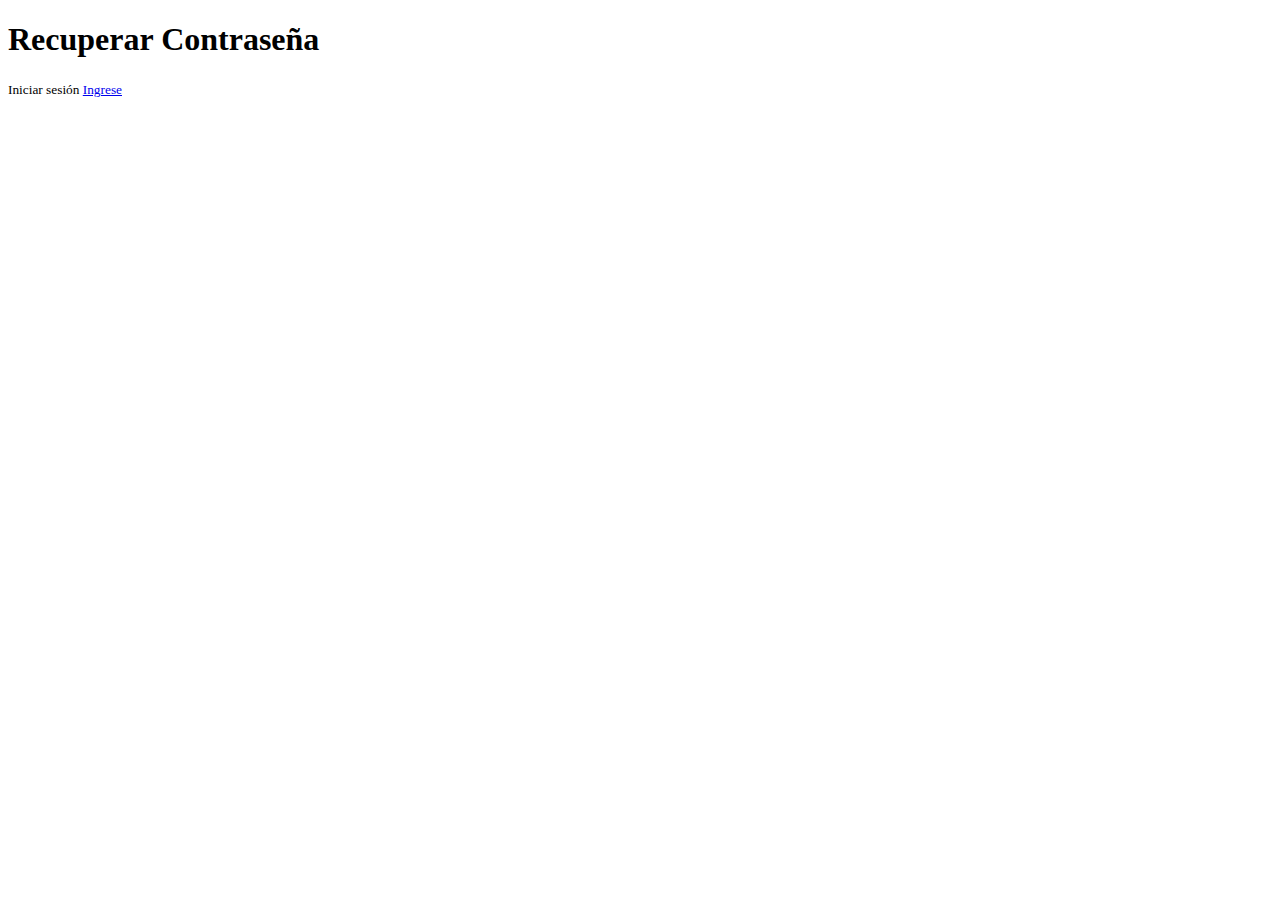
<file: src/restarPassword.html>
<!DOCTYPE html>
<html lang="es-PE">
<head>
    <meta charset="UTF-8">
    <meta name="viewport" content="width=device-width, initial-scale=1.0">
    <title>Recuperar Contraseña</title>
</head>
<body>
    <h1>Recuperar Contraseña</h1>
    <p>
        <small>Iniciar sesión <a href="./sesion.html">Ingrese</a></small>
    </p>
</body>
</html>
</file>
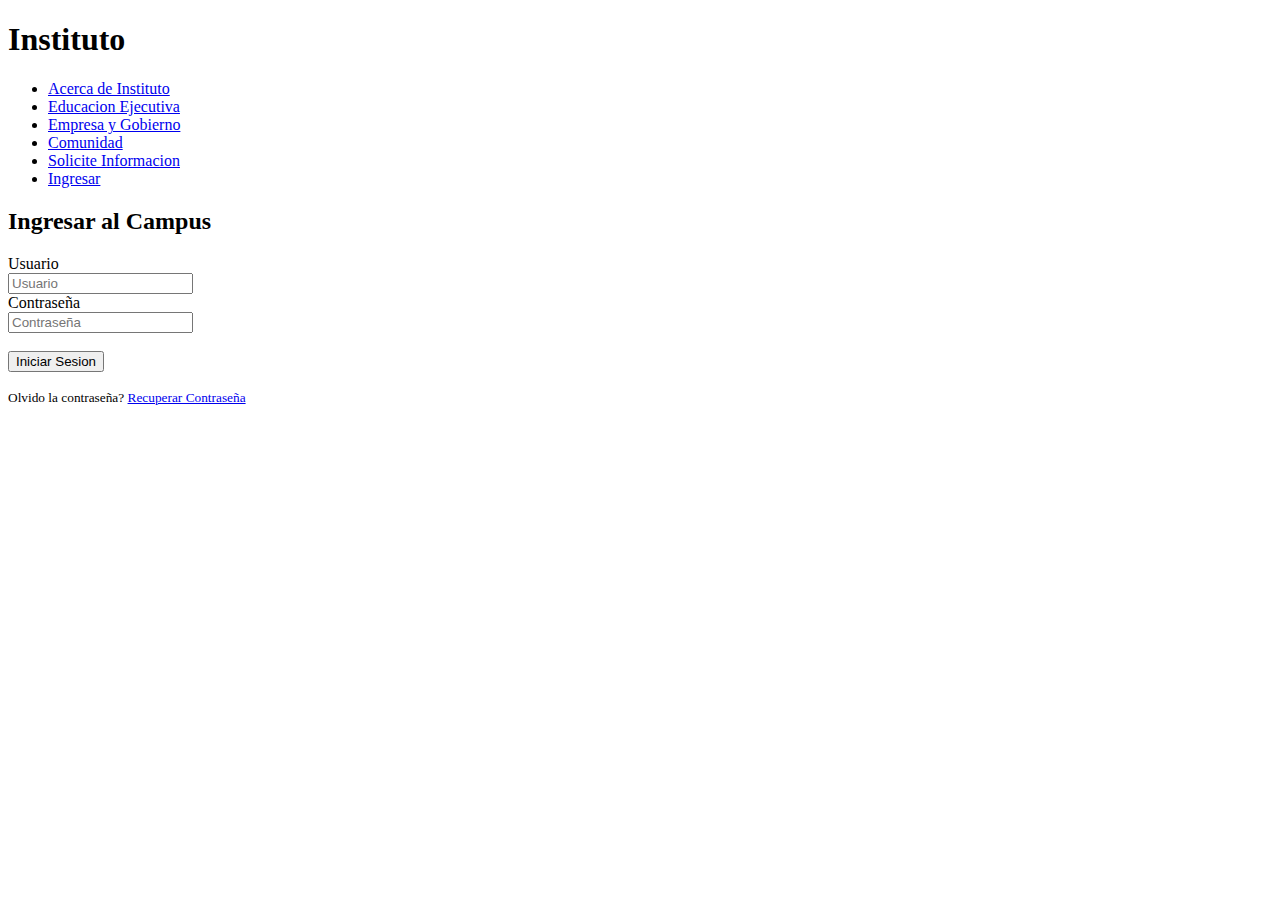
<file: src/sesion.html>
<!DOCTYPE html>
<html lang="es-PE">
<head>
    <meta charset="UTF-8">
    <meta name="viewport" content="width=device-width, initial-scale=1.0">
    <title>Iniciar Sesión</title>
</head>
<body>
    <header>
        <h1>Instituto</h1>
        <nav>
            <ul>
                <li><a href="/index.html">Acerca de Instituto</a></li>
                <li><a href="./educacionEjecutiva.html">Educacion Ejecutiva</a></li>
                <li><a href="./empresaGobierno.html">Empresa y Gobierno</a></li>
                <li><a href="./comunidad.html">Comunidad</a></li>
                <li><a href="./solicitarInformacion.html">Solicite Informacion</a></li>
                <li><a href="./sesion.html">Ingresar</a></li>
            </ul>
           
        </nav>
   </header>
   <main>
        <article>
            <header><h2>Ingresar al Campus</h2></header>
            <form action="">
                <div>
                    <label for="user">Usuario</label><br>
                    <input id="user" type="text" placeholder="Usuario" maxlength="15" required autocomplete="off" ><br>
                </div>
                <div>
                    <label for="password">Contraseña</label><br>
                    <input id="password" type="password" placeholder="Contraseña" required autocomplete="off"><br>
                </div>
                <br>
                <button>Iniciar Sesion</button>
                <p><small>Olvido la contraseña? <a href="./restarPassword.html"> Recuperar Contraseña</a> </small></p>
            </form>
        </article>
   </main>
</body>
</html>
</file>
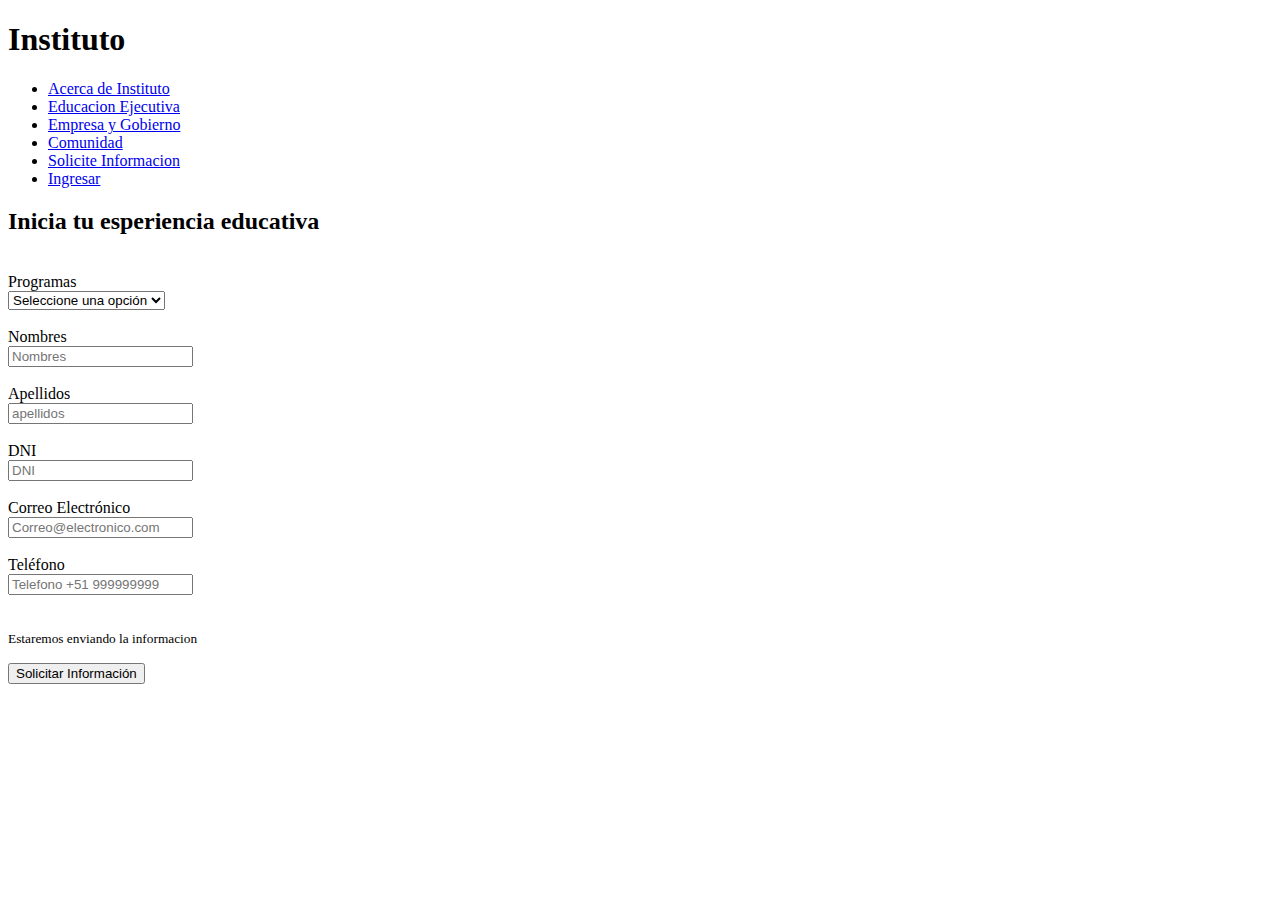
<file: src/solicitarInformacion.html>
<!DOCTYPE html>
<html lang="es-PE">
<head>
    <meta charset="UTF-8">
    <meta name="viewport" content="width=device-width, initial-scale=1.0">
    <title>Solicitar Información</title>
</head>
<body>
    <header>
        <h1>Instituto</h1>
        <nav>
            <ul>
                <li><a href="/index.html">Acerca de Instituto</a></li>
                <li><a href="./educacionEjecutiva.html">Educacion Ejecutiva</a></li>
                <li><a href="./empresaGobierno.html">Empresa y Gobierno</a></li>
                <li><a href="./comunidad.html">Comunidad</a></li>
                <li><a href="./solicitarInformacion.html">Solicite Informacion</a></li>
                <li><a href="./sesion.html">Ingresar</a></li>
            </ul>
           
        </nav>
   </header>
   <main>
    <article>
        <header><h2>Inicia tu esperiencia educativa</h2></header><br>
        <form action="">
            <div>
                <label for="programas">Programas</label><br>
                <select name="programas" id="programas">
                    <option selected>Seleccione una opción</option>
                    <option value="pregrado">Pregrago</option>
                    <option value="maestria">Maestrias</option>
                    <option value="mba">MBA</option>
                    <option value="curso">Cursos</option>
                </select>
            </div><br>

            <div>
                <label for="name">Nombres</label><br>
                <input type="text" id="name" placeholder="Nombres" required maxlength="50">
            </div><br>
            <div>
                <label for="lasname">Apellidos</label><br>
                <input type="text" id="lasname" placeholder="apellidos" required maxlength="80">
            </div><br>
            <div>
                <label for="dni">DNI</label><br>
                <input type="number" id="dni" placeholder="DNI" required maxlength="8" >
            </div><br>
            <div>
                <label for="email">Correo Electrónico</label><br>
                <input type="email" id="email" placeholder="Correo@electronico.com" required maxlength="90" >
            </div><br>
            <div>
                <label for="fono">Teléfono</label><br>
                <input type="tel" id="fono" placeholder="Telefono +51 999999999" required maxlength="20" >
            </div><br>
            <p>
                <small>Estaremos enviando la informacion</small>
            </p>
            <button type="submit">Solicitar Información</button>
        </form>

    </article>
   </main>
</body>
</html>
</file>
